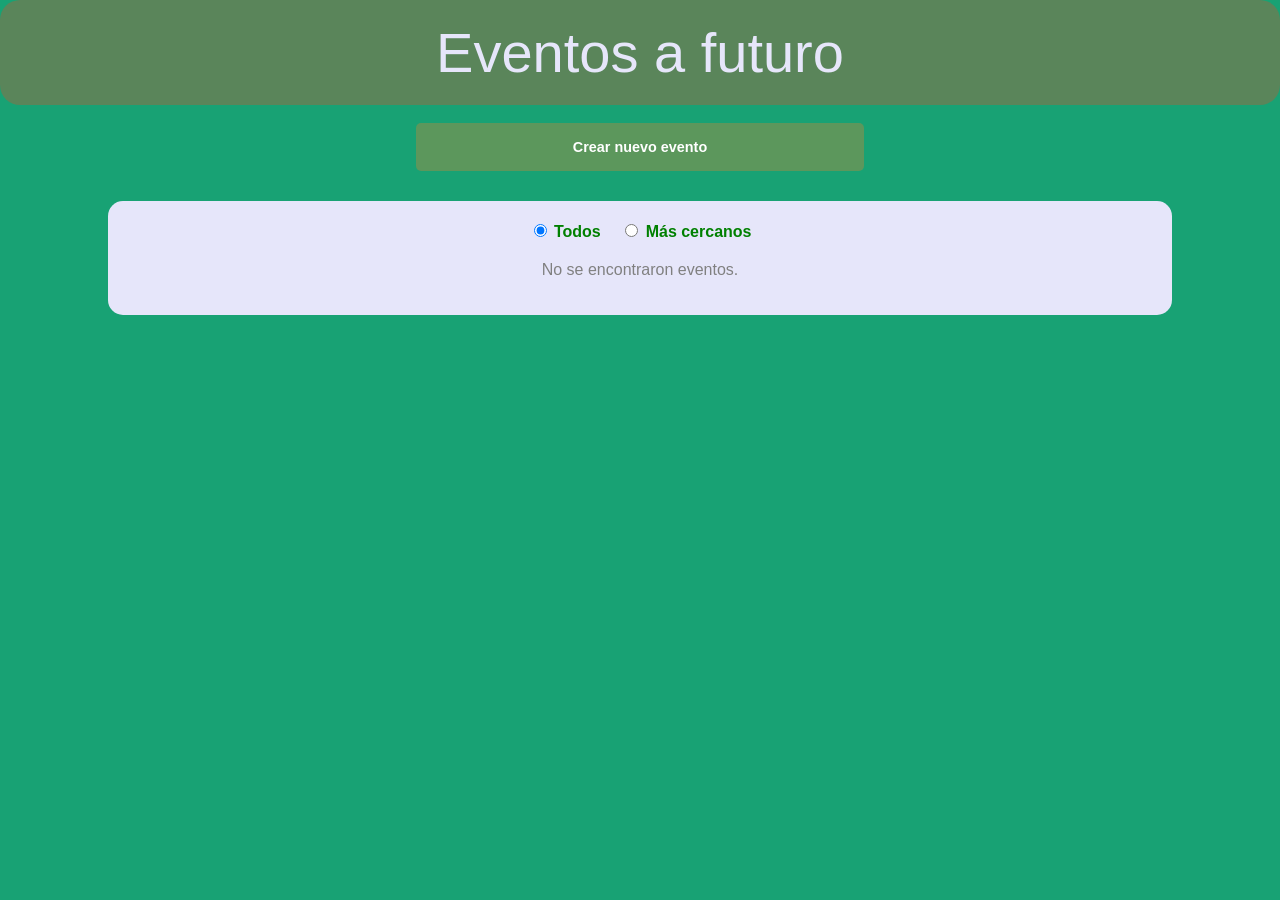
<file: eventos/tablero.html>
<!DOCTYPE html>
<html lang="es">
<head>
    <meta charset="UTF-8">
    <meta name="viewport" content="width=device-width, initial-scale=1.0">
    <link rel="stylesheet" href="css/tablero.css">
    <title>Eventos a futuro</title>
</head>
<body>
    <header>Eventos a futuro</header>
    
    <br>
    <a href="eventos/nuevo.html">
        <button type="button" id="nuevo">Crear nuevo evento</button>
    </a>
    <br>


    <div class="contenedor">
            <div class="filtro">
            <label style="color: green; font-weight: bold; margin-right: 15px;">
            <input type="radio" name="filtroFecha" value="todos" checked> Todos
            </label>
            <label style="color: green; font-weight: bold;">
            <input type="radio" name="filtroFecha" value="cercanos"> Más cercanos
            </label>
            </div>
            <!--para mostrar los futuros eventos-->
        <div id="listaEventos"></div>
    </div>
    
    <script src="js/eventos.js"></script>
</body>
</html>
</file>
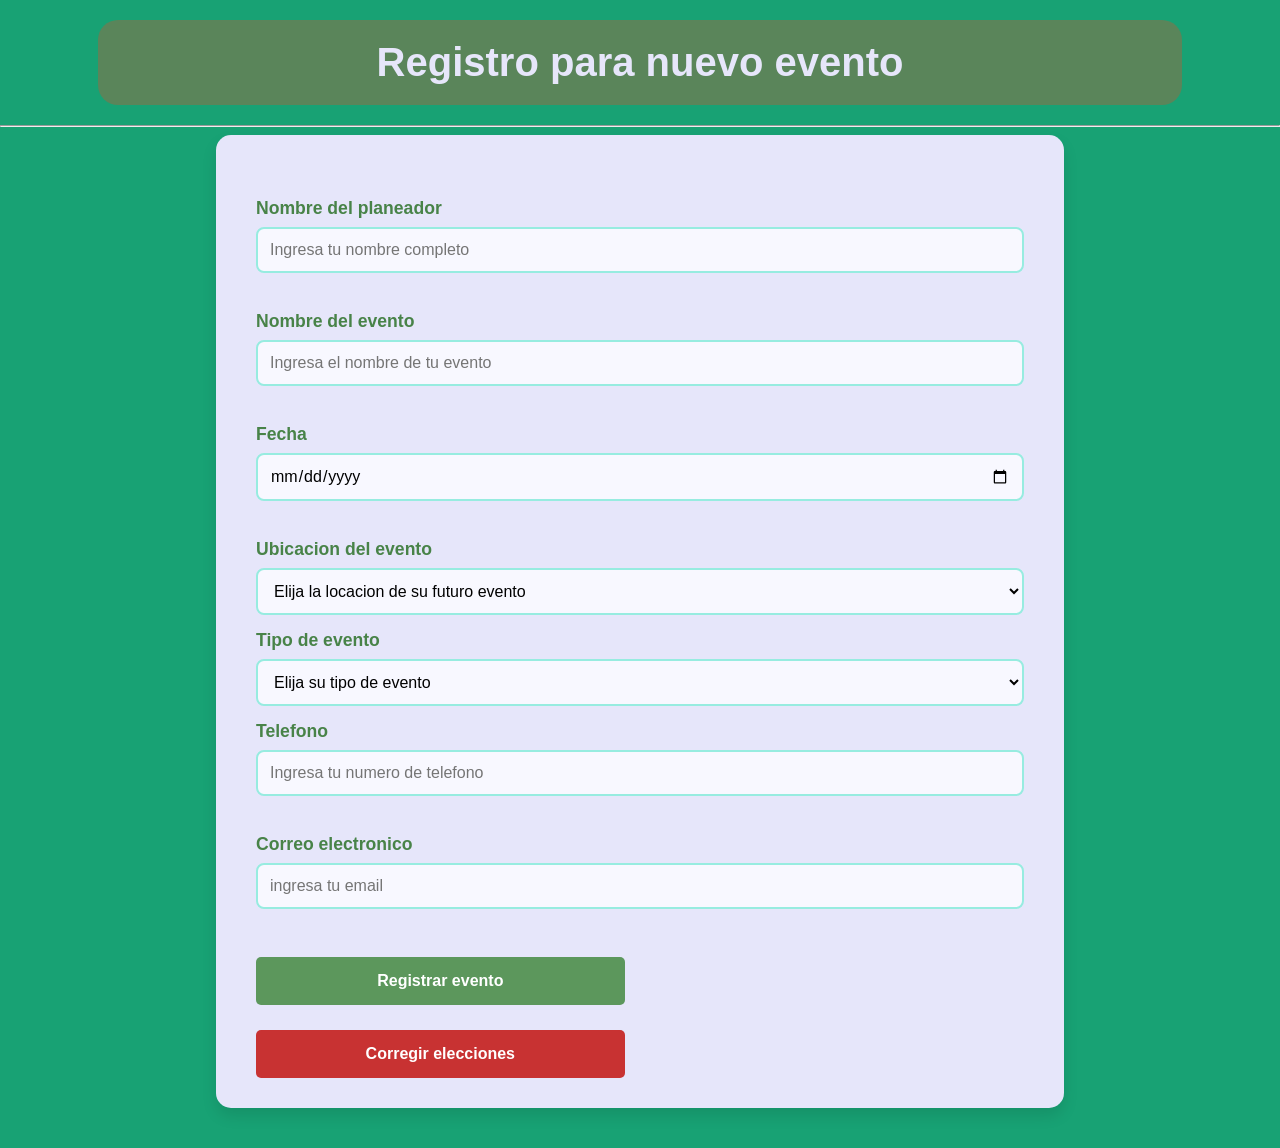
<file: eventos/eventos/nuevo.html>
<!DOCTYPE html>
<html lang="es">
<head>
    <meta charset="UTF-8">
    <meta name="viewport" content="width=device-width, initial-scale=1.0">
    <title>Registro</title>
    <link rel="stylesheet" href="css/estilo.css">
</head>
<body>
    <h1>Registro para nuevo evento</h1>
    <hr>

    <form id="formulario" method="post">
        <br>

        <label for="name">Nombre del planeador</label>
        <input type="text" id="name" name="name" placeholder="Ingresa tu nombre completo" required>
        <span id="errorName" class="error"></span>
        <br>
            
        <label for="name">Nombre del evento</label>
        <input type="text" id="nameE" name="nameE" placeholder="Ingresa el nombre de tu evento" required>
        <span id="errorName" class="error"></span>
        <br>

        <label for="date">Fecha</label>
    <input type="date" id="fecha" name="fecha" required>
    <span id="errorDate" class="error"></span>
        <br>

        <label for="location">Ubicacion del evento</label>
        <span id="errorUbi" class="error"></span>
        <select name="ubicacion" id="ubicacion" required>
            <option value="" disabled selected>Elija la locacion de su futuro evento</option>
            <option value="EGNP">Estadio GNP seguros, CDMX</option>
            <option value="FL">Foro Lando, Toluca</option>
            <option value="FT">Foro Thay, Lerma</option>
            <option value="PD">Palacio de los deportes, CDMX</option>
            <option value="PC">Pepsi Center Wtc, CDMX</option>
            <option value="TMC">Teatro Milan, Cuauhtemoc</option>
            <option value="TMD">Teatro Morelos, Distrito fabela</option>
            <option value="TMT">Teatro Morelos, Toluca</option>
            <option value="TQ">Teatro Quimera, Metepec</option>
            <option value="SEUG">Salon "El Ultimo Guerrero", Toluca</option>
            <option value="SD">Salon Dalia, Toluca</option>
        </select>
        <br>

         <label for="tipo">Tipo de evento</label>
    <span id="errorTipo" class="error"></span>
    <select name="tipo" id="tipo" required>
        <option value="" disabled selected>Elija su tipo de evento</option>
        
        <!--no supe como hacer para que no me apareciera el nombre completo del tipo de evento,
        anteriormente lo tenia asi:
        
        <option value="CMPR">Concierto musical de Pop Rock</option>
        
        pero decidi cambiarlo teniendo exactamente el mismo nombre para que ahora si me mostrara el 
        nombre completo quedando asi como estan las opciones de abajo
        -->
        <option value="Ceremonia de graduacion de Primaria">Ceremonia de graduacion de Primaria</option>
        <option value="Ceremonia de graduacion de Secundaria">Ceremonia de graduacion de Secundaria</option>
        <option value="Ceremonia de graduacion de Bachillerato">Ceremonia de graduacion de Bachillerato</option>
        <option value="Ceremonia de graduacion de Licenciatura/Ingenieria">Ceremonia de graduacion de Licenciatura/Ingenieria</option>
        <option value="Concierto de musica de ambiente para una boda">Concierto de musica de ambiente para una boda</option>
        <option value="Concierto de musica de ambiente para una boda (acceso permitido solo para personas +18)">Concierto de musica de ambiente para una boda (acceso permitido solo para personas +18)</option>
        <option value="Concierto musical de Rock">Concierto musical de Rock</option>
        <option value="Concierto musical de Rock +18">Concierto musical de Rock (acceso solo para personas +18)</option>
        <option value="Concierto musical de Banda">Concierto musical de Banda</option>
        <option value="Concierto musical de Banda +18">Concierto musical de Banda (acceso solo para personas +18)</option>
        <option value="Concierto musical de K-pop">Concierto musical de K-pop</option>
        <option value="Concierto musical de K-pop +18">Concierto musical de K-pop (acceso solo para personas +18)</option>
        <option value="Concierto musical de Bachata">Concierto musical de Bachata</option>
        <option value="Concierto musical de Bachata +18">Concierto musical de Bachata (acceso solo para personas +18)</option>
        <option value="Concierto musical sinfonico">Concierto musical sinfonico</option>
        <option value="Concierto musical sinfonico +18">Concierto musical sinfonico (acceso solo para personas +18)</option>
        <option value="Concierto musical de Pop Rock">Concierto musical de Pop Rock</option>
        <option value="Concierto musical de Pop Rock +18">Concierto musical de Pop Rock (acceso solo para personas +18)</option>
        <option value="Concierto de musica latina">Concierto de musica latina</option>
        <option value="Concierto de musica latina +18">Concierto de musica latina (acceso solo para personas +18)</option>
        <option value="Concierto musical de Rap">Concierto musical de Rap</option>
        <option value="Concierto musical de Rap +18">Concierto musical de Rap (acceso solo para personas +18)</option>
        <option value="Concierto musical de Trap">Concierto musical de Trap</option>
        <option value="Concierto musical de Trap +18">Concierto musical de Trap (acceso solo para personas +18)</option>
        <option value="Concierto musical de Cumbia">Concierto musical de Cumbia</option>
        <option value="Concierto musical de Cumbia +18">Concierto musical de Cumbia (acceso solo para personas +18)</option>

        <option value="Fiesta familiar (todas las edades)">Fiesta familiar (todas las edades)</option>
        <option value="Fiesta Familiar (+18)">Fiesta Familiar (+18)</option>
        <option value="Obra de teatro infantil">Obra de teatro infantil</option>
        <option value="Obra de teatro para todas las edades">Obra de teatro para todas las edades</option>
        <option value="Obra de teatro no apta para todas las edades (+18)">Obra de teatro no apta para todas las edades (+18)</option>
    </select>
        <br>    

    <label for="phone">Telefono</label>
    <input type="phone" id="phone" name="phone" placeholder="Ingresa tu numero de telefono" required>
    <span id="errorPhone" class="errorPhone"></span>
        <br>

    <label for="email">Correo electronico</label>
        <input type="email" name="email" id="email" placeholder="ingresa tu email" required>
        <span id="errorEmail" class="errorEmmail"></span>
        <br>
    
        <button type="submit" id="RE">Registrar evento</button>
        <br>
        <button type="reset">Corregir elecciones</button>
 
        <p id="message" class="success"></p>

    </form>
    <script src="js/nevento.js"></script>
</body>
</html>
</file>
<file: eventos/css/tablero.css>
body {
    text-align: center;
    background-color: #18a274;
    font-family: 'Lucida Sans', 'Lucida Sans Regular', 'Lucida Grande', sans-serif;
    margin: 0;
    padding: 0;
}

header {
    background-color: rgb(90, 133, 90);
    color: lavender; 
    padding: 20px 30px;
    text-align: center;
    font-size: 3.5em;
    border-radius: 20px;
}

#nuevo {
    background: rgb(92, 151, 92);
    color: rgb(255, 255, 255);
    border: none;
    padding: 16px 32px;
    border-radius: 5px;
    cursor: pointer; 
    /*para texto en negrita*/
    font-weight: 700;
    font-size: 0.9rem;
    width: 35%;
    text-align: center;
    transition: transform 0.2s, background 0.2s; 
}

#nuevo:hover {
    transform: scale(1.1);
    background: rgb(72, 131, 72);
}

.contenedor {
    background: lavender;
    margin: 30px auto;
    padding: 20px;
    width: 80%; 
    border-radius: 15px;
}

.filtro select {
    padding: 10px;
    border: none;
    border-radius: 5px;
    background: rgb(125, 204, 125);
    color: green;
    font-weight: bold;
    font-size: 0.9rem;
}

.evento {
    background: rgb(151, 236, 224);
    border: 1px solid #ccc;
    border-radius: 5px;
    padding: 15px;
    margin-bottom: 15px;
    /*para poner el texto a la izquierda y los botones a la derecha */
    display: flex; 
    justify-content: space-between;
    align-items: center;
}

.acciones button {
    margin-left: 10px;
    padding: 8px 12px;
    border: none;
    border-radius: 5px;
    font-weight: bold;
    transition: transform 0.2s; 
}

.acciones button:hover {
    transform: scale(1.1);
}

.editar {
    background: rgb(72, 131, 200); 
    color: white;
}

.borrar {
    background: rgb(200, 50, 50);
    color: white;
}
</file>
<file: eventos/eventos/css/estilo.css>
body {
    text-align: center;
    background-color: #18a274;
    font-family: 'Lucida Sans', 'Lucida Sans Regular', 'Lucida Grande', sans-serif;
    margin: 0;
    padding: 0;
}

h1 {
    background-color: rgb(90, 133, 90);
    color: lavender; 
    padding: 20px 30px;
    margin: 20px auto;
    width: 80%;
    text-align: center;
    font-size: 2.5em;
    border-radius: 20px;
}


#formulario {
    background: lavender;
    margin: 0 auto 40px auto;
    padding: 30px 40px;
    width: 60%;
    border-radius: 15px;
    box-shadow: 0px 8px 15px rgba(0, 0, 0, 0.1);
    text-align: left;
}

label {
    display: block;
    color: rgb(72, 131, 72);
    font-weight: bold;
    margin-top: 15px;
    margin-bottom: 8px;
    font-size: 1.1em;
}

input[type="text"],
input[type="date"],
input[type="phone"],
input[type="email"],
select {
    width: 100%;
    padding: 12px;
    border: 2px solid rgb(151, 236, 224);
    border-radius: 8px;
    box-sizing: border-box; 
    font-family: inherit;
    font-size: 1rem;
    background-color: #f8f8ff; 
    transition: border-color 0.3s, box-shadow 0.3s;
}

input:focus, 
select:focus {
    border-color: rgb(90, 133, 90);
    outline: none;
    box-shadow: 0 0 8px rgba(90, 133, 90, 0.4);
}

button {
    background: rgb(92, 151, 92);
    color: rgb(255, 255, 255);
    border: none;
    padding: 15px 0;
    border-radius: 5px;
    cursor: pointer; 
    font-weight: 700;
    font-size: 1rem;
    width: 48%;
    margin-top: 25px;
    transition: transform 0.2s, background 0.2s; 
}

button:hover {
    transform: scale(1.05);
    background: rgb(72, 131, 72);
}


button[type="reset"] {
    background: rgb(200, 50, 50);
    float: left; 
}

button[type="reset"]:hover {
    background: rgb(170, 40, 40);
}

.error, .errorPhone, .errorEmmail {
    color: rgb(200, 50, 50);
    font-size: 0.85em;
    display: block;
    margin-top: 5px;
}

.success {
    text-align: center;
    font-weight: bold;
    font-size: 1.2em;
    margin-top: 30px;
    clear: both;
}
</file>
